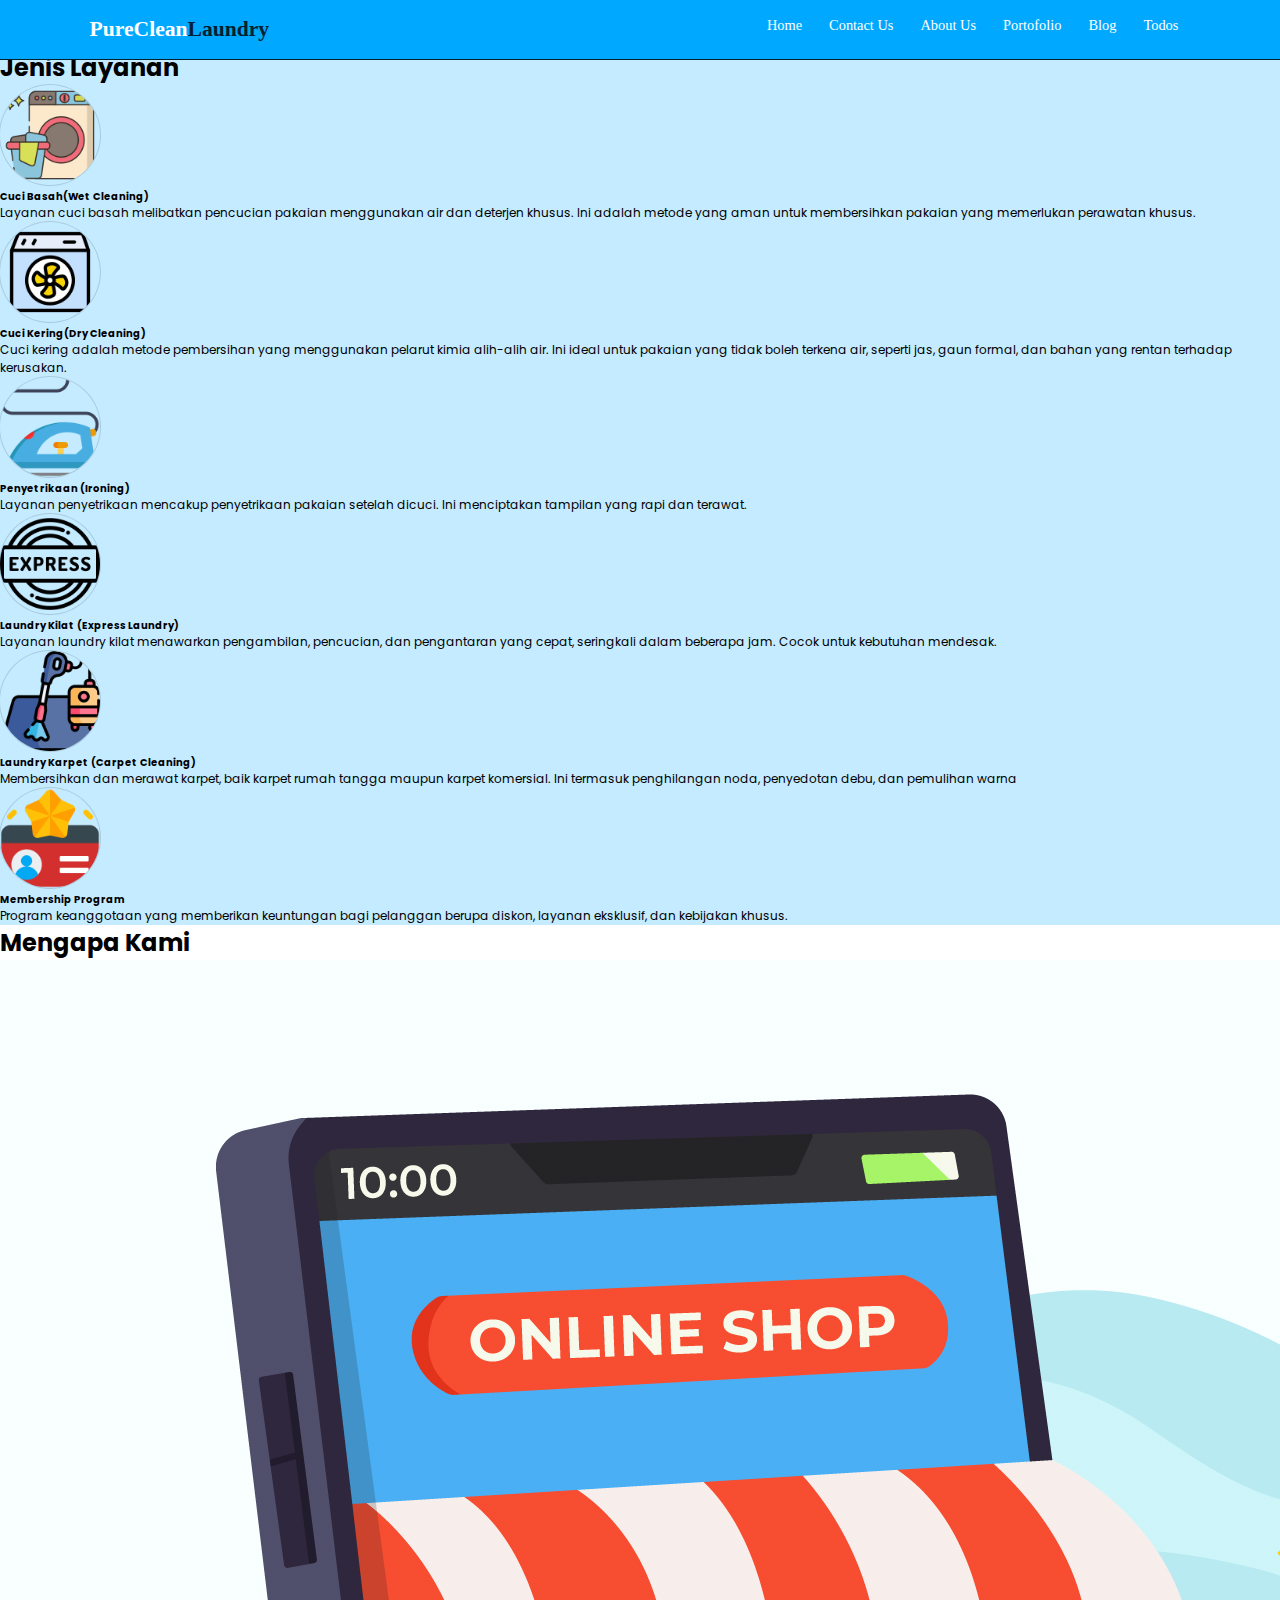
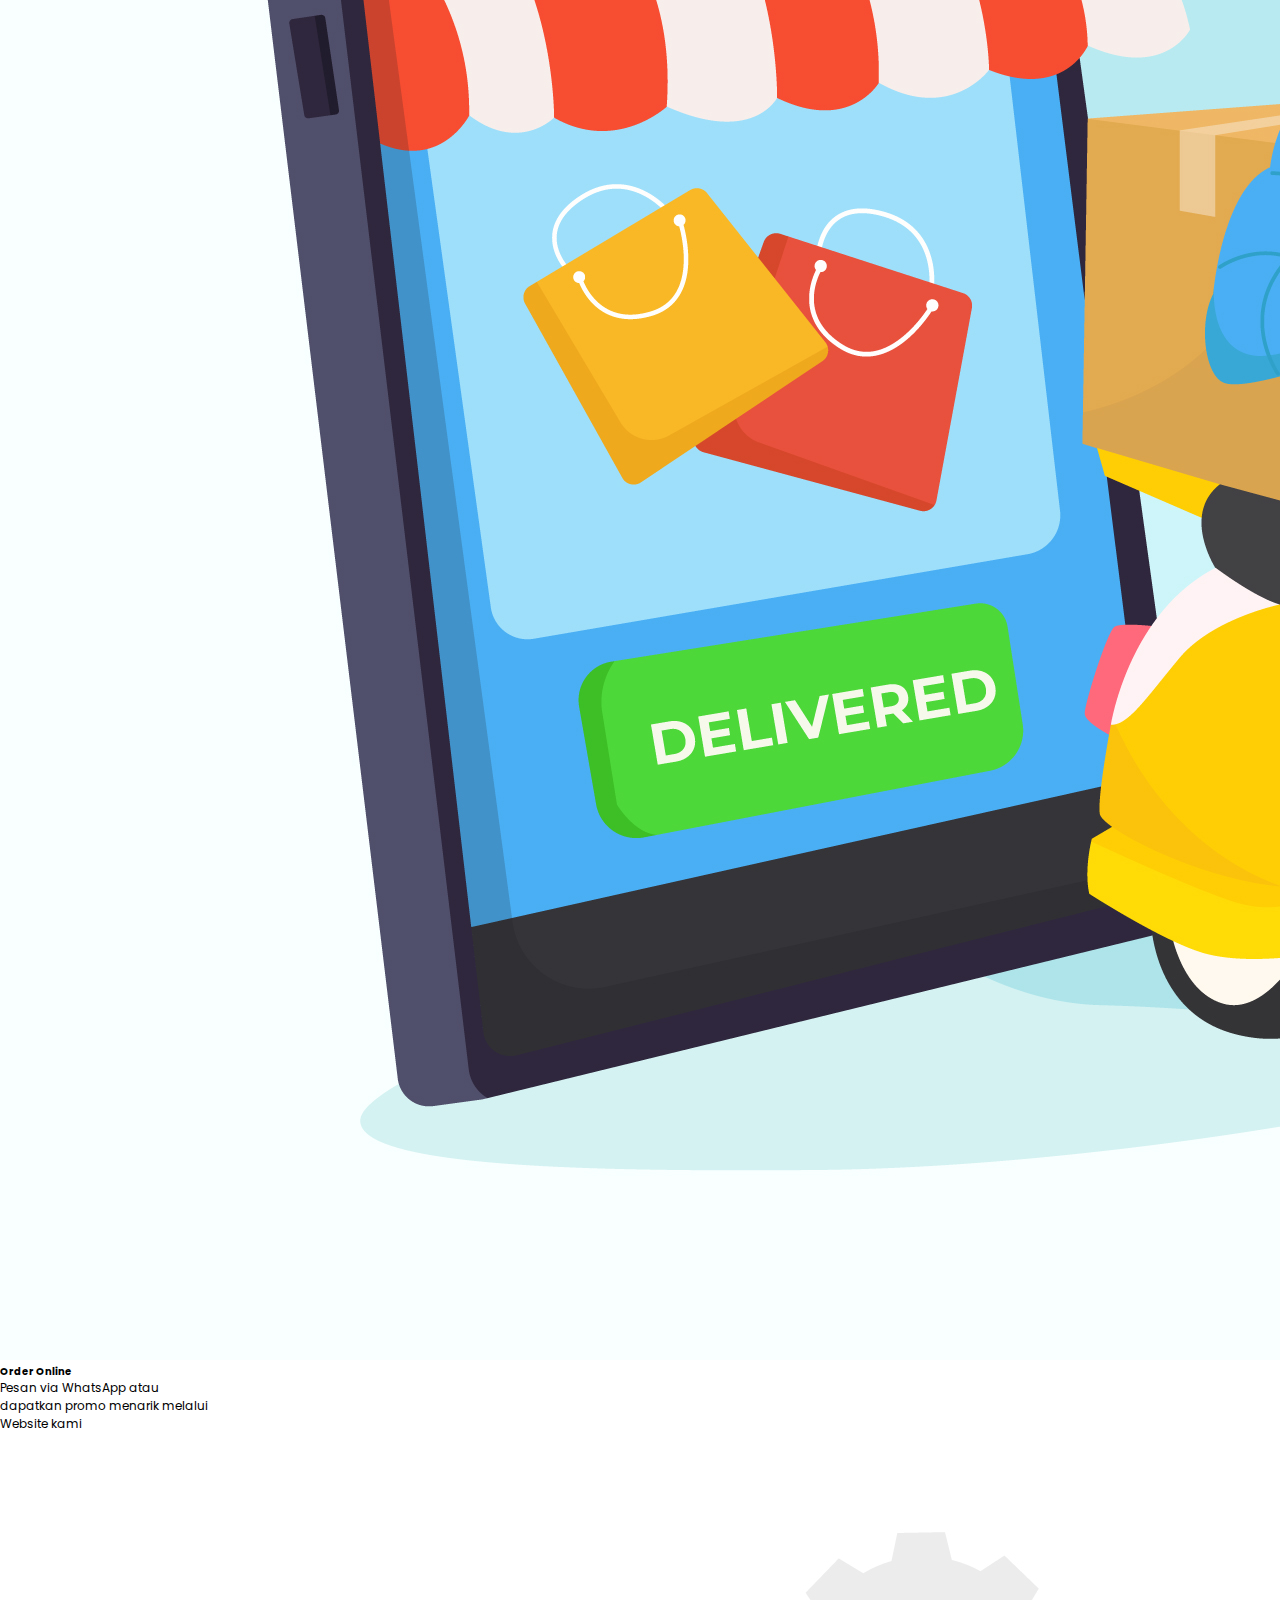
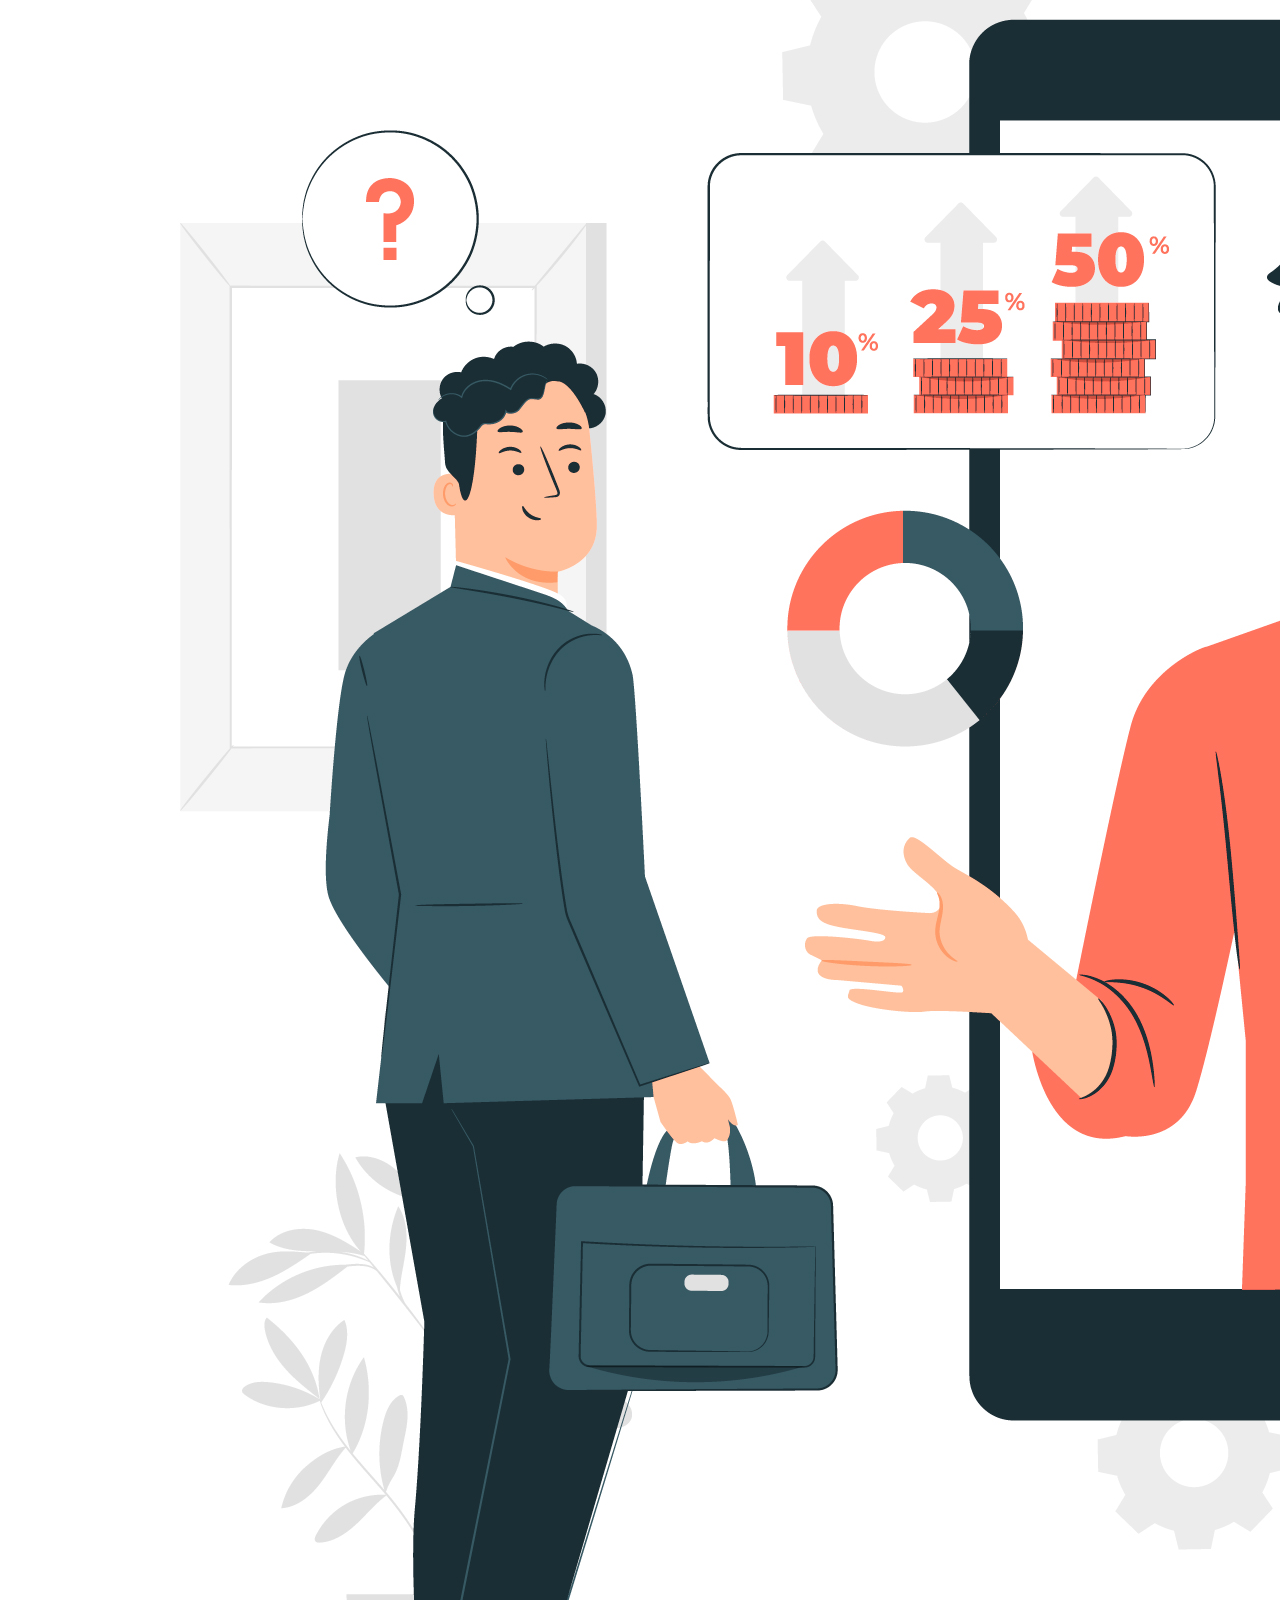
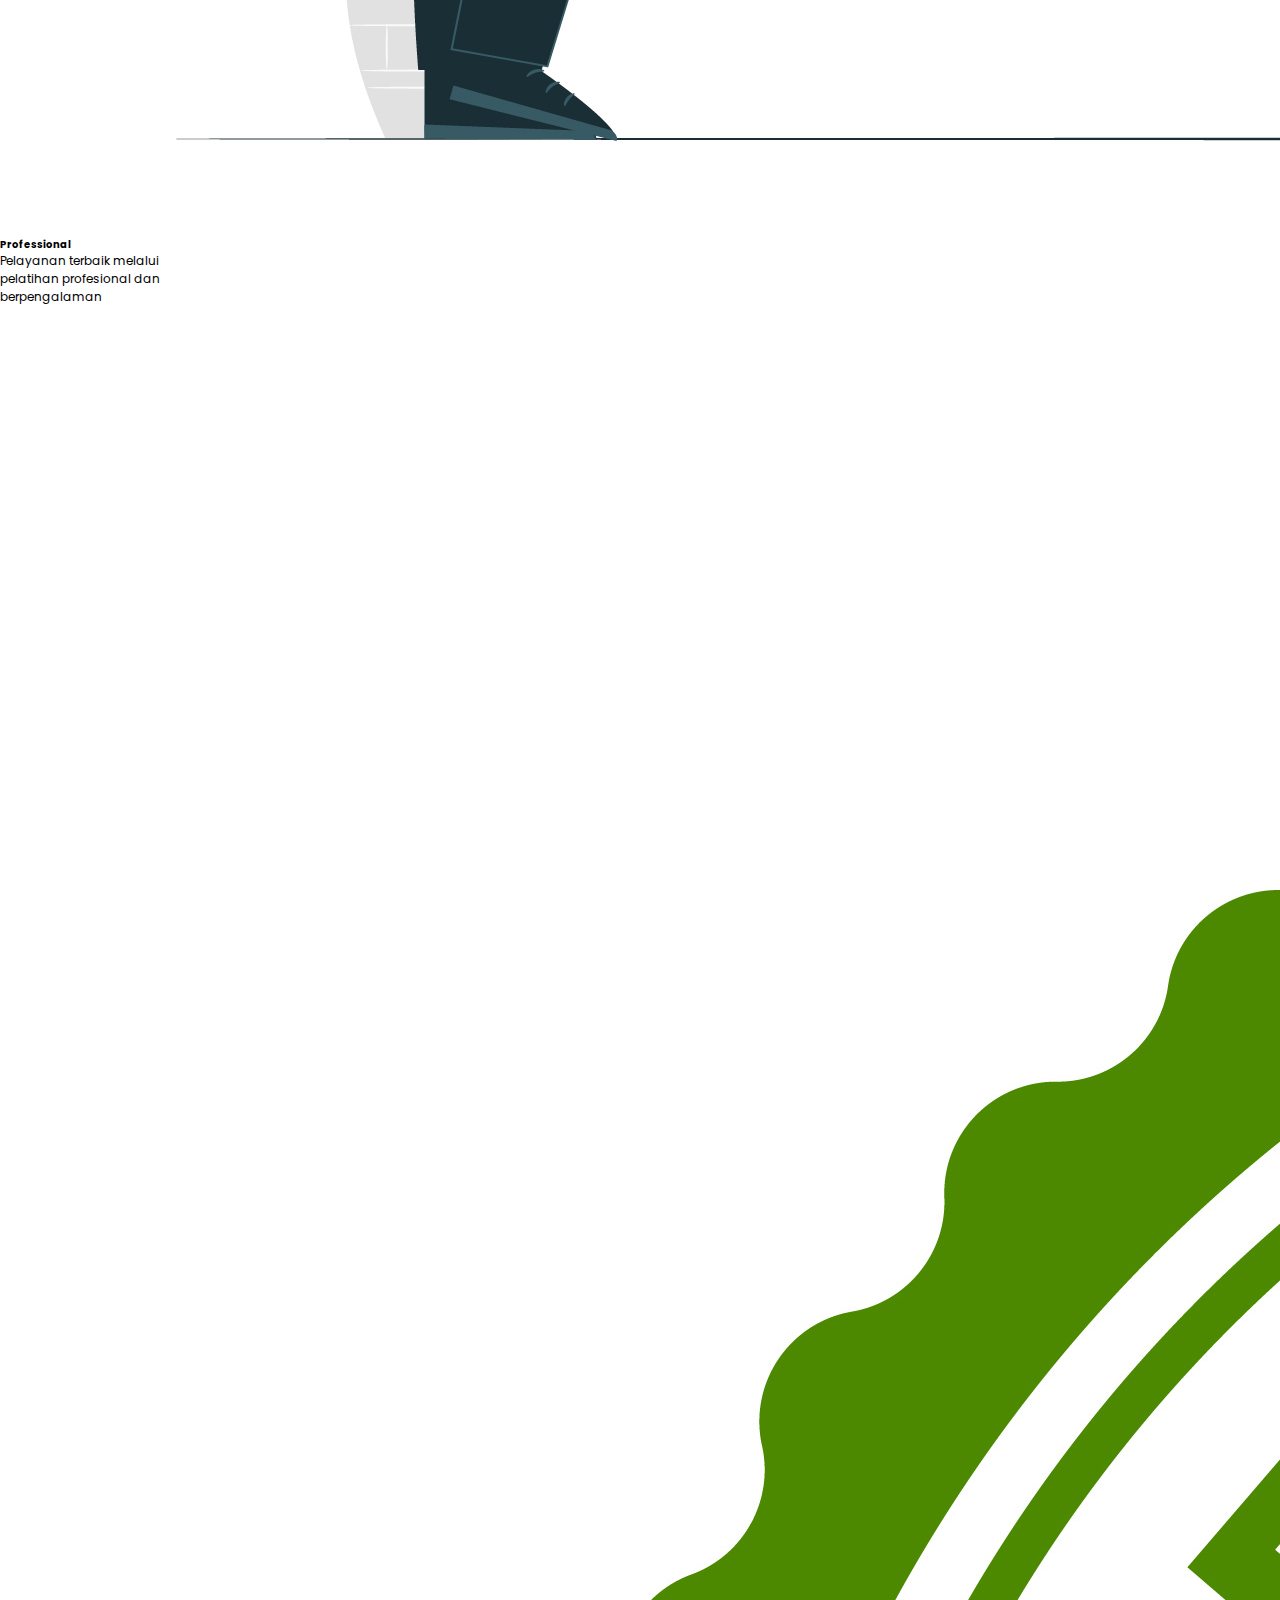
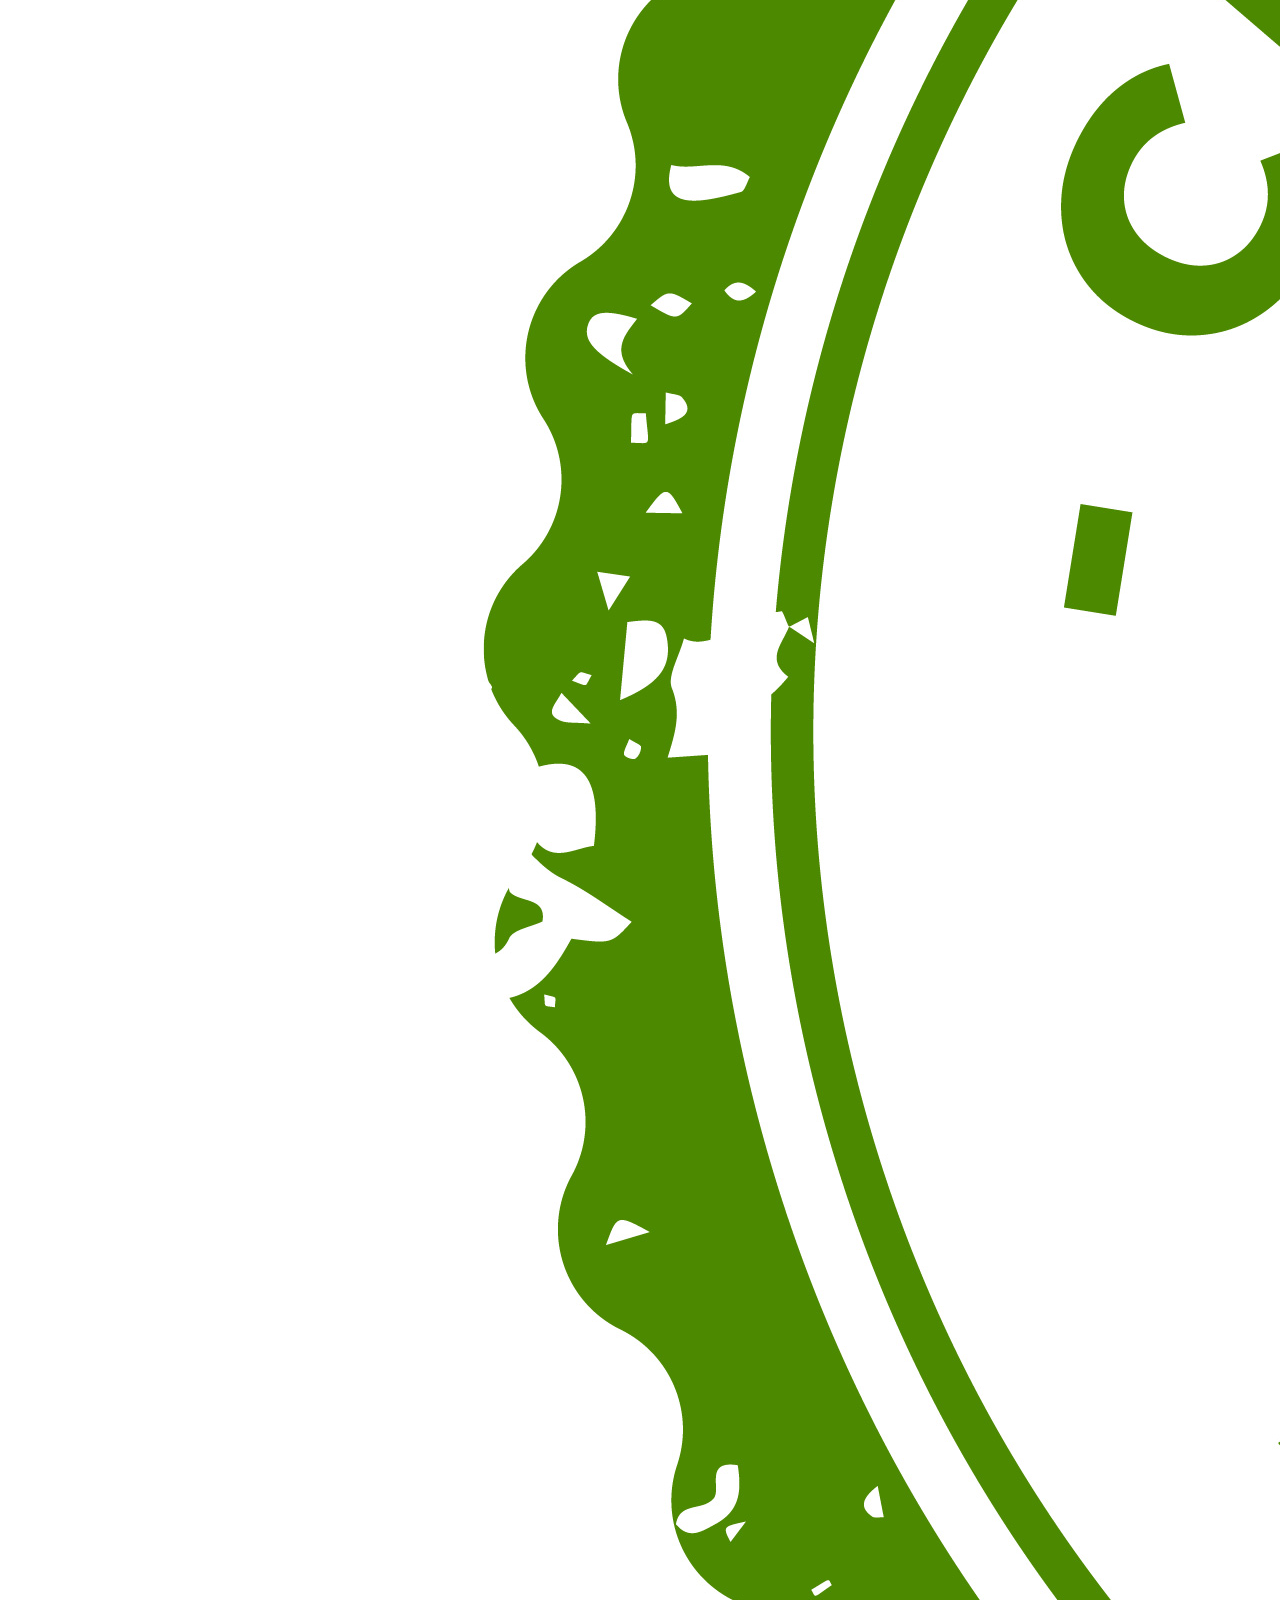
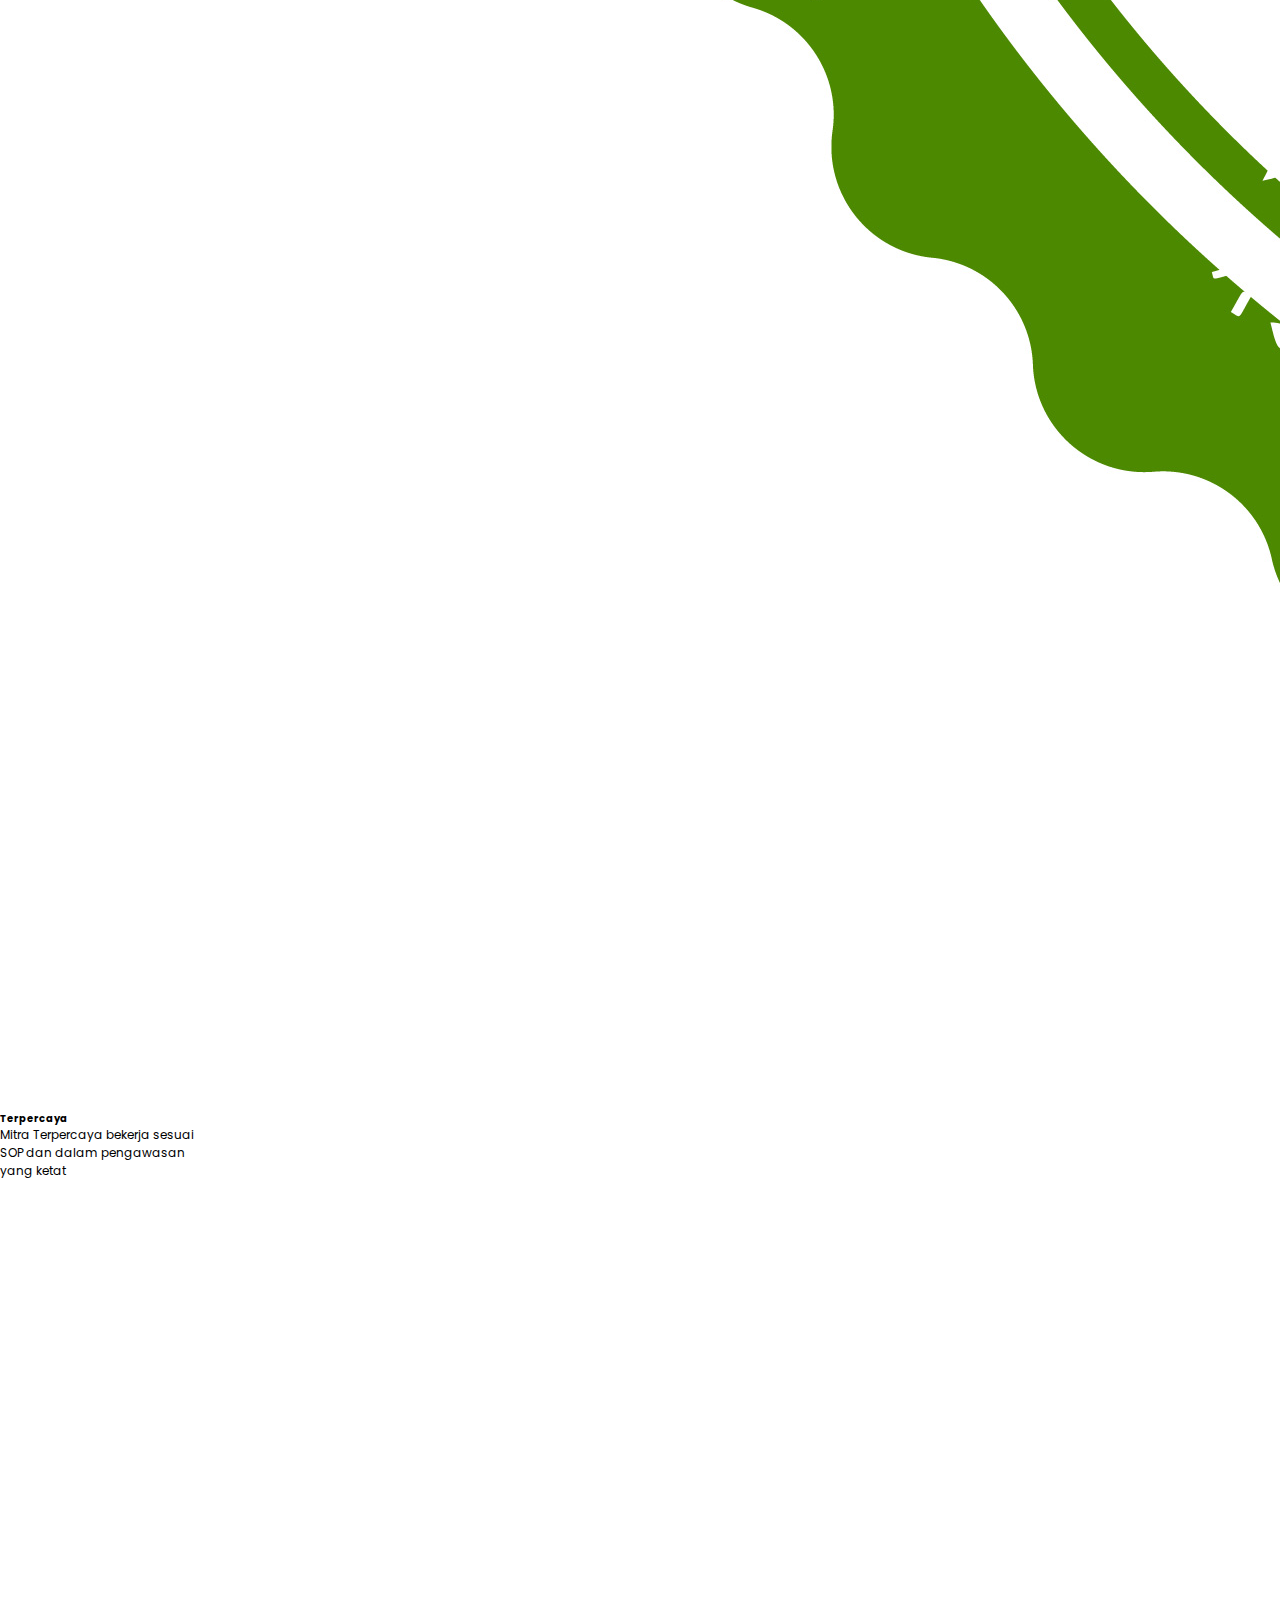
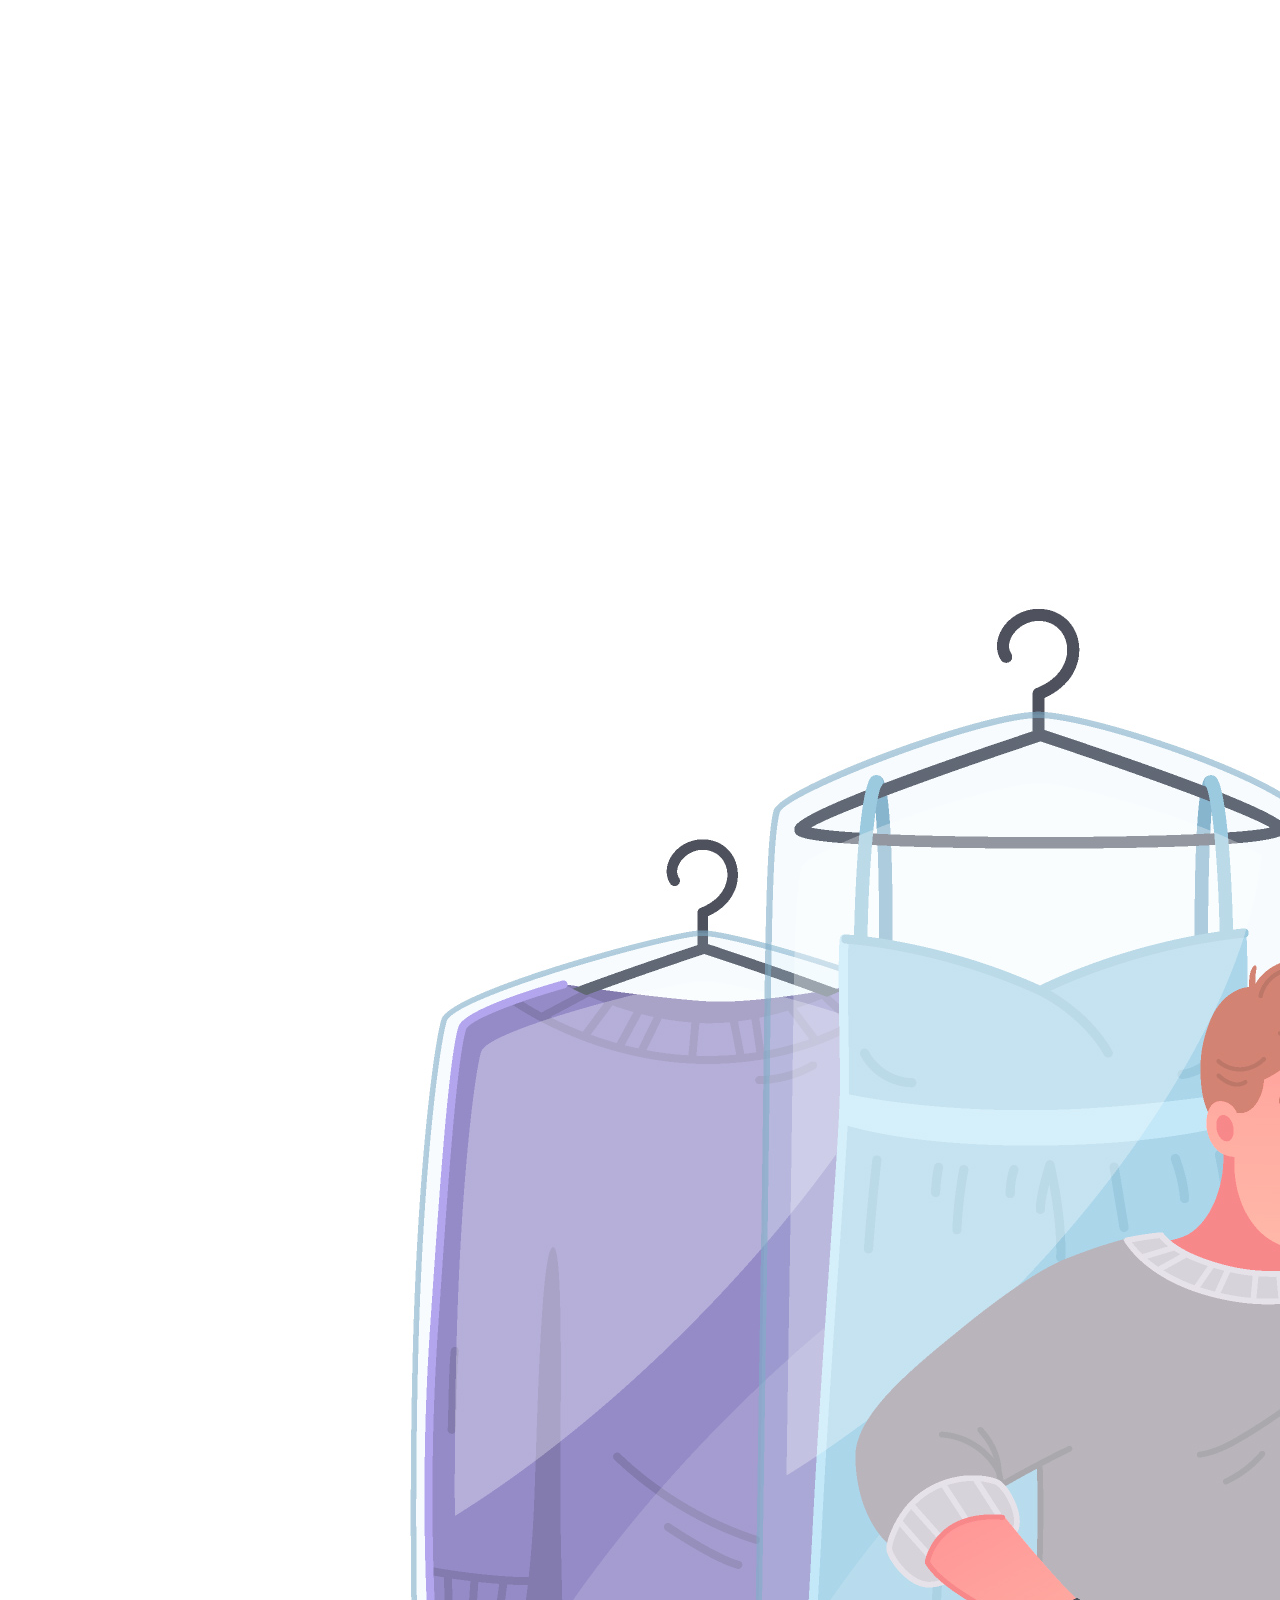
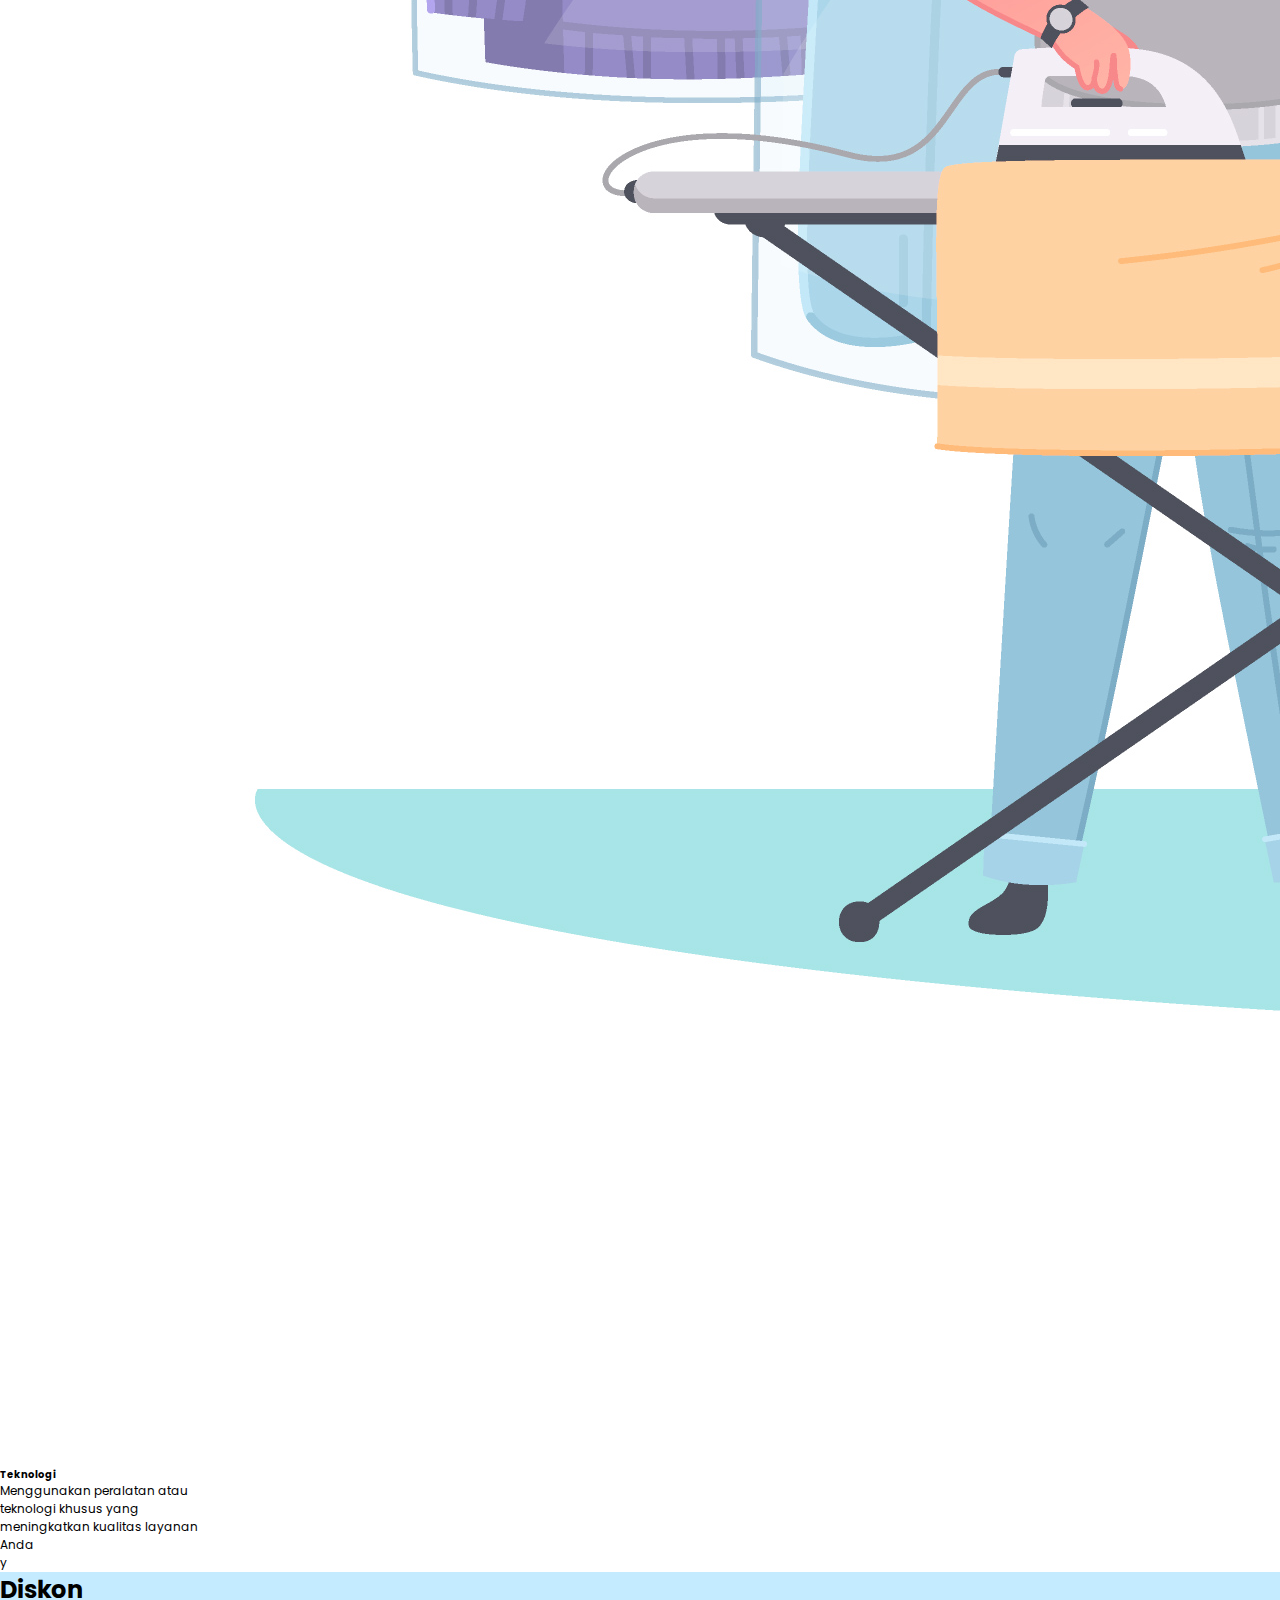
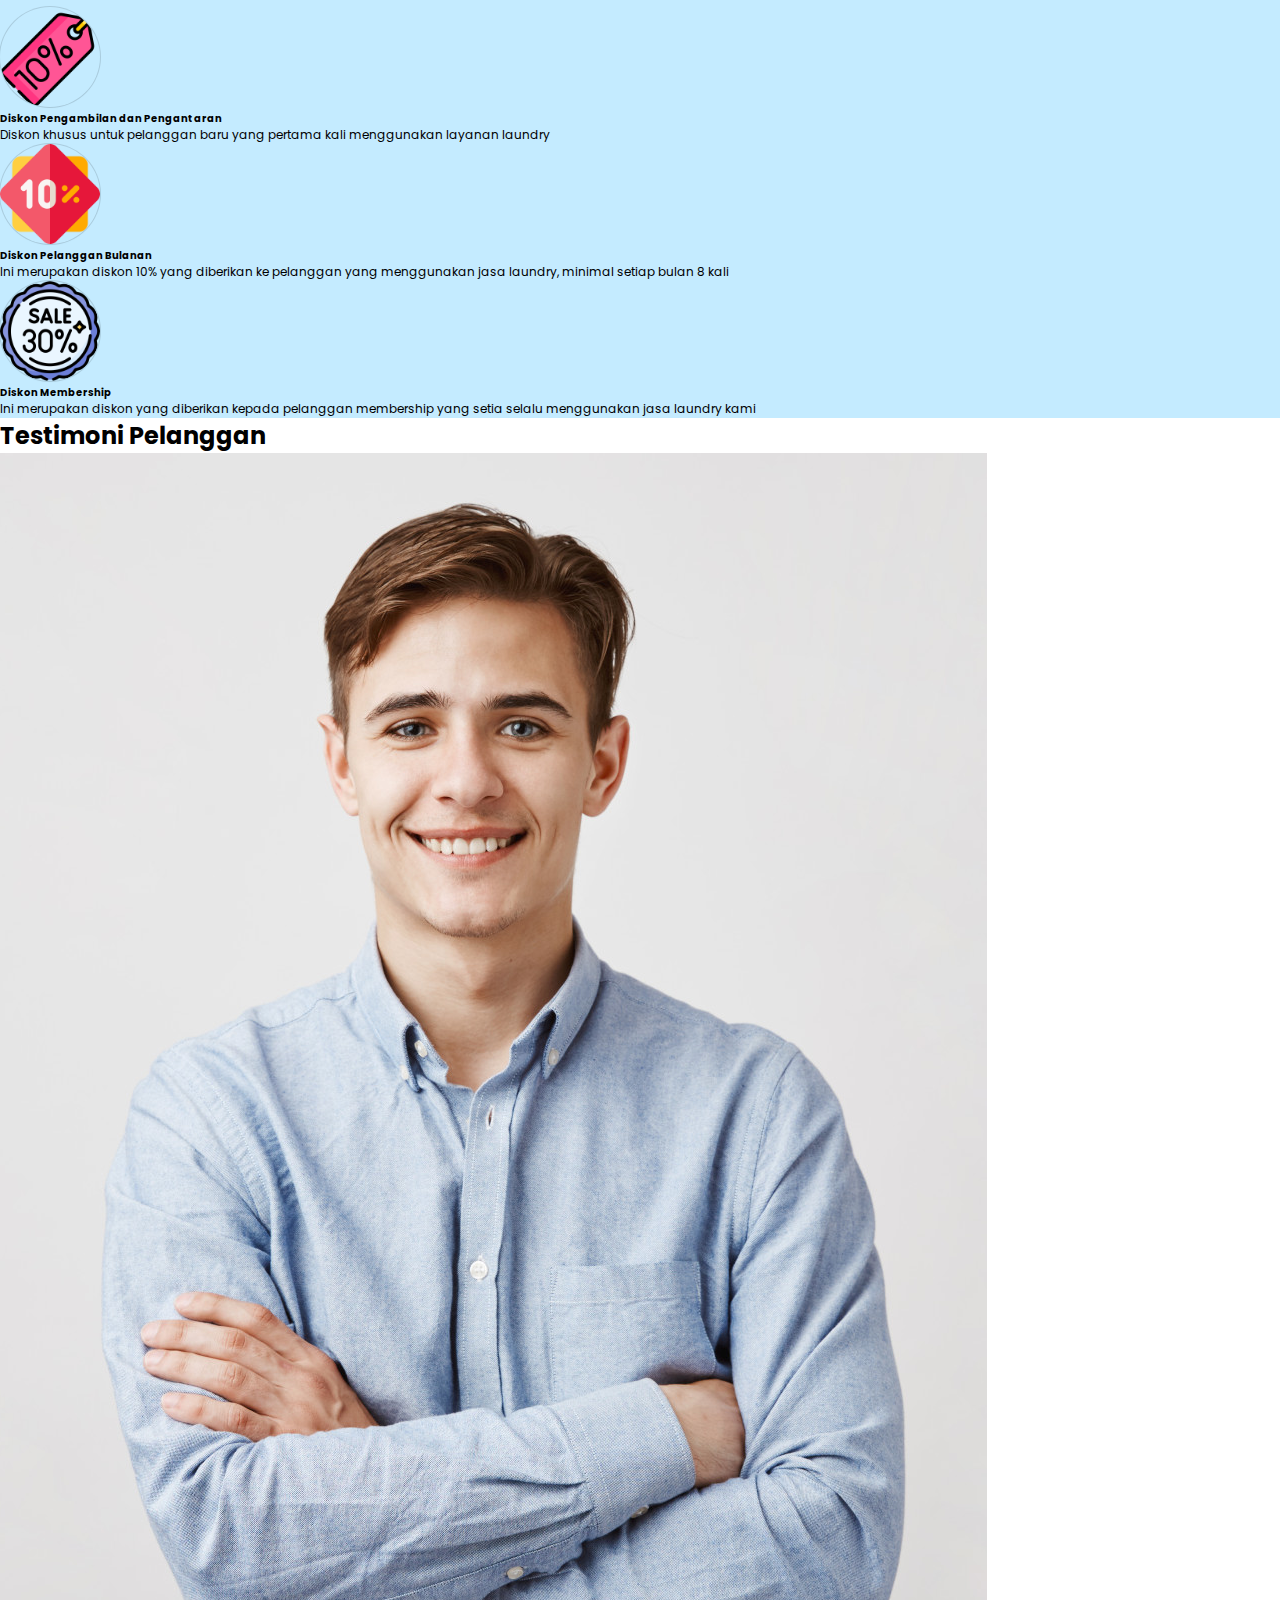
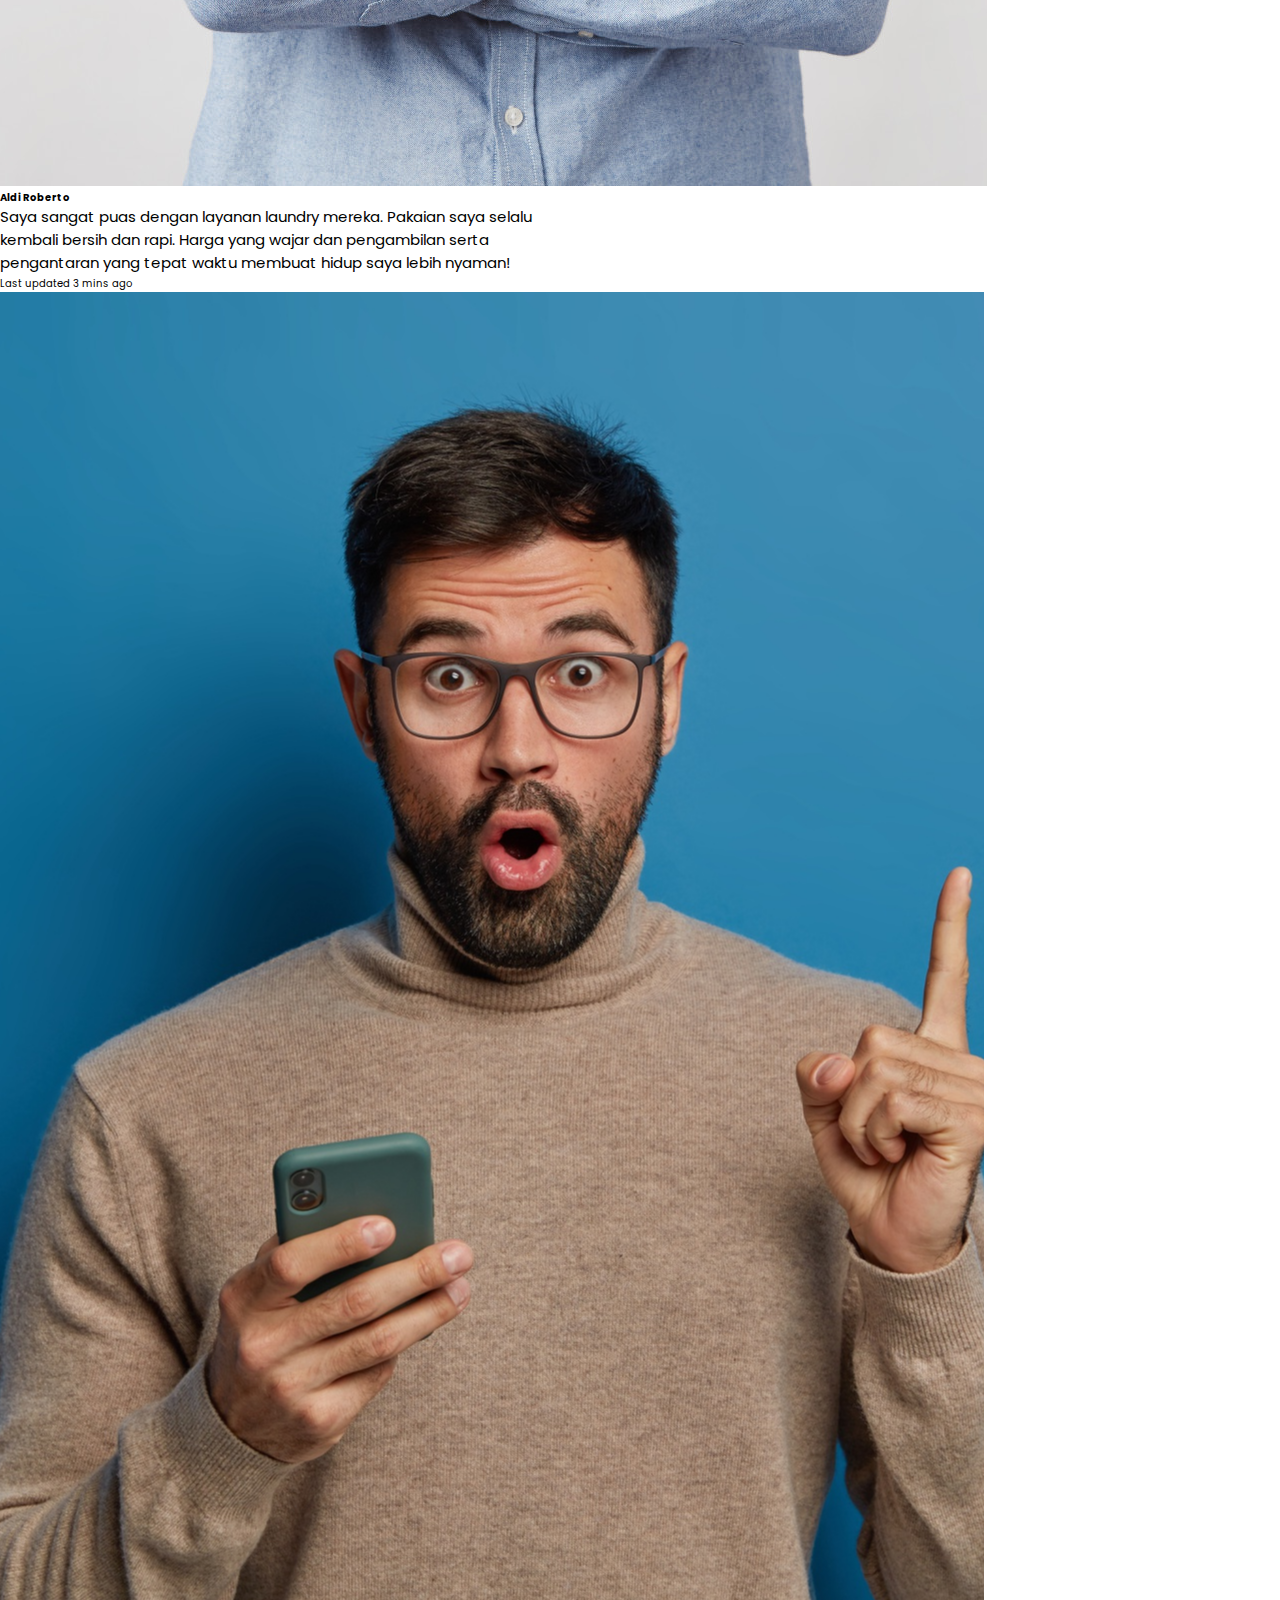
<file: pages/portfolio.html>
<!DOCTYPE html>
<html lang="en">
  <head>
    <meta charset="utf-8" />
    <meta name="viewport" content="width=device-width, initial-scale=1" />
    <title>Portfolio</title>
    <link
      href="https://cdn.jsdelivr.net/npm/bootstrap@5.3.2/dist/css/bootstrap.min.css"
      rel="stylesheet"
      integrity="sha384-T3c6CoIi6uLrA9TneNEoa7RxnatzjcDSCmG1MXxSR1GAsXEV/Dwwykc2MPK8M2HN"
      crossorigin="anonymous"
    />
    <link
      href="https://fonts.googleapis.com/css2?family=Poppins:wght@400;500;700&family=Viga&display=swap"
      rel="stylesheet"
    />
    <link rel="stylesheet" href="../style/style.css" />
  </head>
  <body>
    <!-- Navbar Start -->
    <nav class="navbar-LP">
      <a href="#" class="navbar-logo">PureClean<span>Laundry</span></a>
      <a href="#" id="hamburger-menu" class="navbar-samping"
        ><i data-feather="menu"></i
      ></a>

      <div class="navbar-menu">
        <a href="/index.html">Home</a>
        <a href="/pages/contact.html">Contact Us</a>
        <a href="/pages/about.html">About Us</a>
        <a href="/pages/portfolio.html">Portofolio</a>
        <a href="/pages/blog.html">Blog</a>
        <a href="/pages/todos.html">Todos</a>
      </div>
    </nav>
    <!-- Navbar End -->
    <section id="portfolio">
      <div class="jenis-layanan p-5 shadow-sm">
        <div class="container-lg">
          <h1 class="text-center fw-bold" style="margin-top: 50px">
            Jenis Layanan
          </h1>
          <div
            class="row row-cols-1 row-cols-md-2 row-cols-lg-3 text-center mt-4"
          >
            <div class="col">
              <img
                src="../images/layanan/1.png"
                alt=""
                class="img-layanan-set"
              />
              <h5 class="fw-bold pt-4">Cuci Basah(Wet Cleaning)</h5>
              <p>
                Layanan cuci basah melibatkan pencucian pakaian menggunakan air
                dan deterjen khusus. Ini adalah metode yang aman untuk
                membersihkan pakaian yang memerlukan perawatan khusus.
              </p>
            </div>
            <div class="col">
              <img
                src="../images/layanan/laundry.png"
                alt=""
                class="img-layanan-set"
              />
              <h5 class="fw-bold pt-4">Cuci Kering(Dry Cleaning)</h5>
              <p>
                Cuci kering adalah metode pembersihan yang menggunakan pelarut
                kimia alih-alih air. Ini ideal untuk pakaian yang tidak boleh
                terkena air, seperti jas, gaun formal, dan bahan yang rentan
                terhadap kerusakan.
              </p>
            </div>
            <div class="col">
              <img
                src="../images/layanan/ironing.png"
                alt=""
                class="img-layanan-set"
              />
              <h5 class="fw-bold pt-4">Penyetrikaan (Ironing)</h5>
              <p>
                Layanan penyetrikaan mencakup penyetrikaan pakaian setelah
                dicuci. Ini menciptakan tampilan yang rapi dan terawat.
              </p>
            </div>
            <div class="col">
              <img
                src="../images/layanan/express.png"
                alt=""
                class="img-layanan-set"
              />
              <h5 class="fw-bold pt-4">Laundry Kilat (Express Laundry)</h5>
              <p>
                Layanan laundry kilat menawarkan pengambilan, pencucian, dan
                pengantaran yang cepat, seringkali dalam beberapa jam. Cocok
                untuk kebutuhan mendesak.
              </p>
            </div>
            <div class="col">
              <img
                src="../images/layanan/power-washing.png"
                alt=""
                class="img-layanan-set"
              />
              <h5 class="fw-bold pt-4">Laundry Karpet (Carpet Cleaning)</h5>
              <p>
                Membersihkan dan merawat karpet, baik karpet rumah tangga maupun
                karpet komersial. Ini termasuk penghilangan noda, penyedotan
                debu, dan pemulihan warna
              </p>
            </div>
            <div class="col">
              <img
                src="../images/layanan/member-card.png"
                alt=""
                class="img-layanan-set"
              />
              <h5 class="fw-bold pt-4">Membership Program</h5>
              <p>
                Program keanggotaan yang memberikan keuntungan bagi pelanggan
                berupa diskon, layanan eksklusif, dan kebijakan khusus.
              </p>
            </div>
          </div>
        </div>
      </div>

      <div class="mengapa-kami p-5">
        <div class="container-lg">
          <h1 class="text-center fw-bold pb-4">Mengapa Kami</h1>
          <div class="row">
            <div class="col-lg-3">
              <div
                class="d-flex justify-content-center align-middle text-center"
              >
                <div class="card text-center" style="width: 18rem">
                  <img
                    src="../images/mengapa-kami/order-online.jpg"
                    class="card-img-top"
                    alt="..."
                  />
                  <h5 class="fw-bold fs-3 pt-3">Order Online</h5>
                  <div class="card-body text-center">
                    <p class="card-text">
                      Pesan via WhatsApp atau dapatkan promo menarik melalui
                      Website kami
                    </p>
                  </div>
                </div>
              </div>
            </div>
            <div class="col-lg-3">
              <div
                class="d-flex justify-content-center align-middle text-center"
              >
                <div class="card text-center" style="width: 18rem">
                  <img
                    src="../images/mengapa-kami/professional.jpg"
                    class="card-img-top"
                    alt="..."
                  />
                  <h5 class="fw-bold fs-3 pt-3">Professional</h5>
                  <div class="card-body text-center">
                    <p class="card-text">
                      Pelayanan terbaik melalui pelatihan profesional dan
                      berpengalaman
                    </p>
                  </div>
                </div>
              </div>
            </div>
            <div class="col-lg-3">
              <div
                class="d-flex justify-content-center align-middle text-center"
              >
                <div class="card text-center" style="width: 18rem">
                  <img
                    src="../images/mengapa-kami/terpercaya.jpg"
                    class="card-img-top"
                    alt="..."
                  />
                  <h5 class="fw-bold fs-3 pt-3">Terpercaya</h5>
                  <div class="card-body text- mb-3">
                    <p class="card-text">
                      Mitra Terpercaya bekerja sesuai SOP dan dalam pengawasan
                      yang ketat
                    </p>
                  </div>
                </div>
              </div>
            </div>
            <div class="col-lg-3">
              <div
                class="d-flex justify-content-center align-middle text-center"
              >
                <div class="card text-center" style="width: 18rem">
                  <img
                    src="../images/mengapa-kami/teknologi.jpg"
                    class="card-img-top"
                    alt="..."
                  />
                  <h5 class="fw-bold fs-3 pt-3">Teknologi</h5>
                  <div class="card-body text-center">
                    <p class="card-text">
                      Menggunakan peralatan atau teknologi khusus yang
                      meningkatkan kualitas layanan Anda
                    </p>
                  </div>
                </div>
              </div>
            </div>
          </div>
        </div>
      </div>
      y

      <div class="diskon p-5 shadow-sm">
        <div class="container-lg">
          <h1 class="text-center fw-bold">Diskon</h1>
          <div class="row text-center row-cols-1 row-cols-md-3">
            <div class="col">
              <img
                src="../images/diskon/10persen.png"
                alt=""
                class="img-layanan-set"
              />
              <h5 class="fw-bold pt-4">Diskon Pengambilan dan Pengantaran</h5>
              <p>
                Diskon khusus untuk pelanggan baru yang pertama kali menggunakan
                layanan laundry
              </p>
            </div>
            <div class="col">
              <img
                src="../images/diskon/10-percent.png"
                alt=""
                class="img-layanan-set"
              />
              <h5 class="fw-bold pt-4">Diskon Pelanggan Bulanan</h5>
              <p>
                Ini merupakan diskon 10% yang diberikan ke pelanggan yang
                menggunakan jasa laundry, minimal setiap bulan 8 kali
              </p>
            </div>
            <div class="col">
              <img
                src="../images/diskon/sale.png"
                alt=""
                class="img-layanan-set"
              />
              <h5 class="fw-bold pt-4">Diskon Membership</h5>
              <p>
                Ini merupakan diskon yang diberikan kepada pelanggan membership
                yang setia selalu menggunakan jasa laundry kami
              </p>
            </div>
          </div>
        </div>
      </div>

      <div class="testimoni-pelanggan mt-5">
        <div class="container-lg">
          <h1 class="text-center fw-bold pb-4">Testimoni Pelanggan</h1>
          <div class="col-lg-12 mb-5">
            <div
              id="testimonialCarousel"
              class="carousel slide"
              data-bs-ride="carousel"
            >
              <div class="carousel-inner">
                <!-- Testimonial 1 -->
                <div class="carousel-item active">
                  <div class="row d-flex justify-content-center">
                    <div class="col-md-5">
                      <div class="card mb-3" style="max-width: 540px">
                        <div class="row g-0">
                          <div class="col-lg-4">
                            <img
                              src="../images/testimoni/people-1.png"
                              class="img-fluid rounded-start"
                              alt="..."
                            />
                          </div>
                          <div class="col-lg-8">
                            <div class="card-body">
                              <h5 class="card-title fw-bold">Aldi Roberto</h5>
                              <p class="card-text-testimoni">
                                Saya sangat puas dengan layanan laundry mereka.
                                Pakaian saya selalu kembali bersih dan rapi.
                                Harga yang wajar dan pengambilan serta
                                pengantaran yang tepat waktu membuat hidup saya
                                lebih nyaman!
                              </p>
                              <p class="card-text">
                                <small class="text-body-secondary"
                                  >Last updated 3 mins ago</small
                                >
                              </p>
                            </div>
                          </div>
                        </div>
                      </div>
                    </div>
                  </div>
                </div>

                <!-- Testimonial 2 -->
                <div class="carousel-item">
                  <div class="row d-flex justify-content-center">
                    <div class="col-md-5">
                      <div class="card mb-3" style="max-width: 540px">
                        <div class="row g-0">
                          <div class="col-lg-4">
                            <img
                              src="../images/testimoni/people-2.png"
                              class="img-fluid rounded-start"
                              alt="..."
                            />
                          </div>
                          <div class="col-lg-8">
                            <div class="card-body">
                              <h5 class="card-title fw-bold">Erlang Purnama</h5>
                              <p class="card-text-testimoni">
                                Jasa laundry ini benar-benar mengagumkan. Mereka
                                tahu cara menghilangkan noda yang sulit dan
                                pakaian saya selalu harum. Saya tak perlu
                                khawatir lagi tentang mencuci baju.
                              </p>
                              <p class="card-text">
                                <small class="text-body-secondary"
                                  >Last updated 3 mins ago</small
                                >
                              </p>
                            </div>
                          </div>
                        </div>
                      </div>
                    </div>
                  </div>
                </div>

                <!-- Testimonial 3 -->
                <div class="carousel-item">
                  <div class="row d-flex justify-content-center">
                    <div class="col-md-5">
                      <div class="card mb-3" style="max-width: 540px">
                        <div class="row g-0">
                          <div class="col-lg-4">
                            <img
                              src="../images/testimoni/people-3.png"
                              class="img-fluid rounded-start"
                              alt="..."
                            />
                          </div>
                          <div class="col-lg-8">
                            <div class="card-body">
                              <h5 class="card-title fw-bold">Putri Nanda</h5>
                              <p class="card-text-testimoni">
                                Saya telah menjadi pelanggan setia mereka selama
                                bertahun-tahun. Layanan cepat, penanganan yang
                                hati-hati terhadap pakaian, dan staf yang ramah
                                membuat saya merasa dihargai.
                              </p>
                              <p class="card-text">
                                <small class="text-body-secondary"
                                  >Last updated 3 mins ago</small
                                >
                              </p>
                            </div>
                          </div>
                        </div>
                      </div>
                    </div>
                  </div>
                </div>

                <!-- Testimonial 4 -->
                <div class="carousel-item">
                  <div class="row d-flex justify-content-center">
                    <div class="col-md-5">
                      <div class="card mb-3" style="max-width: 540px">
                        <div class="row g-0">
                          <div class="col-lg-4">
                            <img
                              src="../images/testimoni/people-4.png"
                              class="img-fluid rounded-start"
                              alt="..."
                            />
                          </div>
                          <div class="col-lg-8">
                            <div class="card-body">
                              <h5 class="card-title fw-bold">Ihsaan Yazid</h5>
                              <p class="card-text-testimoni">
                                Saya sangat senang dengan promosi diskon yang
                                mereka tawarkan. Saya telah menghemat banyak
                                uang tanpa mengorbankan kualitas layanan. Terima
                                kasih!
                              </p>
                              <p class="card-text">
                                <small class="text-body-secondary"
                                  >Last updated 3 mins ago</small
                                >
                              </p>
                            </div>
                          </div>
                        </div>
                      </div>
                    </div>
                  </div>
                </div>
              </div>
              <a
                class="carousel-control-prev"
                href="#testimonialCarousel"
                role="button"
                data-bs-slide="prev"
              >
                <span
                  class="carousel-control-prev-icon"
                  aria-hidden="true"
                ></span>
                <span class="visually-hidden">Previous</span>
              </a>
              <a
                class="carousel-control-next"
                href="#testimonialCarousel"
                role="button"
                data-bs-slide="next"
              >
                <span
                  class="carousel-control-next-icon"
                  ariahidden="true"
                ></span>
                <span class="visually-hidden">Next</span>
              </a>
            </div>
          </div>
        </div>
      </div>
    </section>

    <!-- Footer -->
    <footer>
      <div class="container-lg">
        <div class="py-4">
          <div class="row">
            <div class="col-md-6 text-start">
              Copyright &copy; 2023 PT PureClean Laundry, All Right
            </div>
            <div class="col-md-6 text-end">Develop by Kelompok 1</div>
          </div>
        </div>
      </div>
    </footer>
    <!-- Akhir Footer -->

    <script
      src="https://cdn.jsdelivr.net/npm/bootstrap@5.3.2/dist/js/bootstrap.bundle.min.js"
      integrity="sha384-C6RzsynM9kWDrMNeT87bh95OGNyZPhcTNXj1NW7RuBCsyN/o0jlpcV8Qyq46cDfL"
      crossorigin="anonymous"
    ></script>
  </body>
</html>
</file>
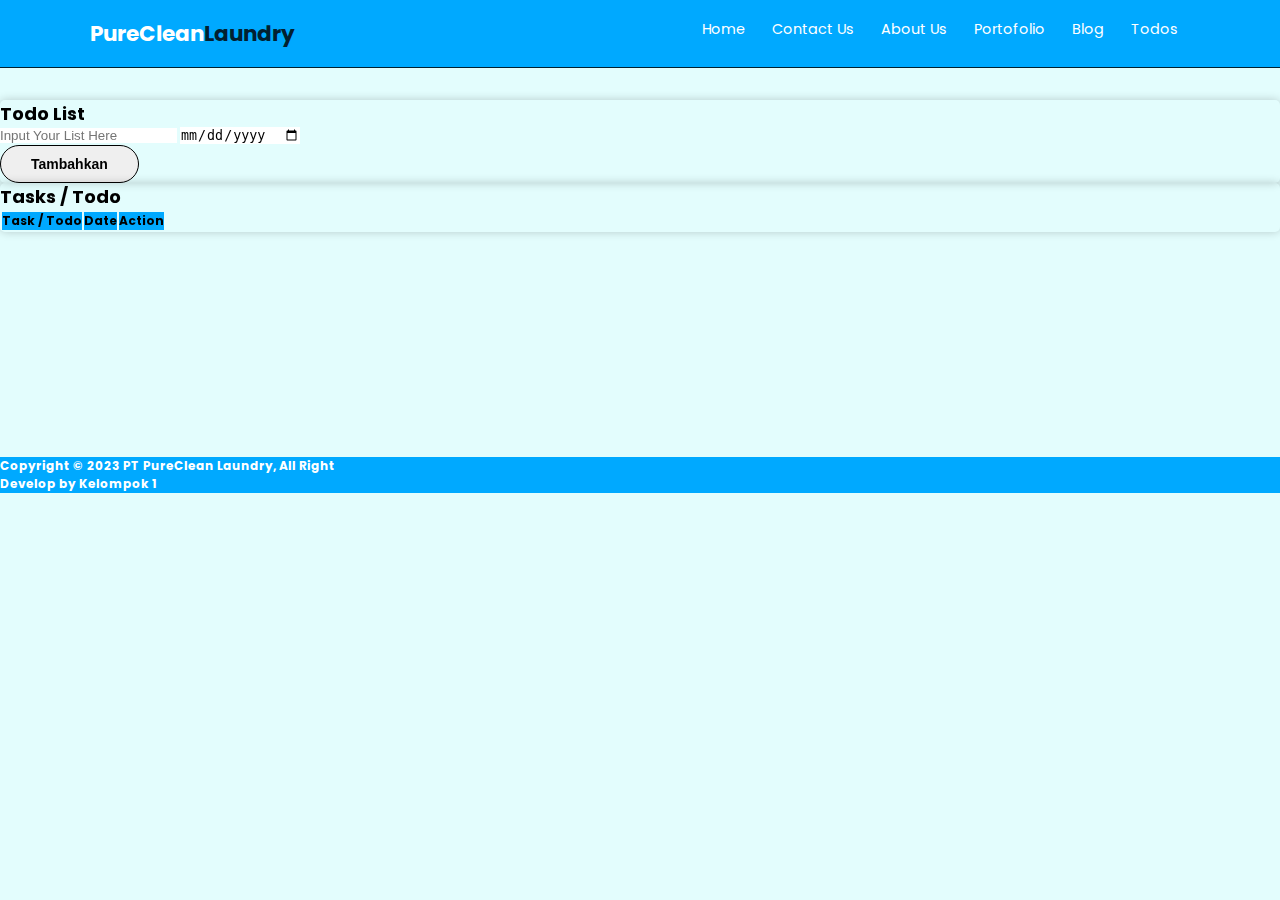
<file: pages/todos.html>
<!DOCTYPE html>
<html lang="en">
<head>
   <meta charset="UTF-8">
   <meta name="viewport" content="width=device-width, initial-scale=1.0">
   <link href="https://cdn.jsdelivr.net/npm/bootstrap@5.2.3/dist/css/bootstrap.min.css" rel="stylesheet" integrity="sha384-rbsA2VBKQhggwzxH7pPCaAqO46MgnOM80zW1RWuH61DGLwZJEdK2Kadq2F9CUG65" crossorigin="anonymous">
   <link href="https://fonts.googleapis.com/css2?family=Luckiest+Guy&family=Nunito+Sans:opsz@6..12&family=Poppins:wght@400;500&display=swap" rel="stylesheet">
   <link rel="stylesheet" href="https://unpkg.com/aos@next/dist/aos.css" />
   <link rel="stylesheet" href="/style/style.css" />
</head>
   <title>Todos</title>
</head>
<body class="todos-body">
       <!-- Navbar Start -->
    <nav class="navbar-LP">
      <a href="#" class="navbar-logo">PureClean<span>Laundry</span></a>
      <a href="#" id="hamburger-menu" class="navbar-samping"
        ><i data-feather="menu"></i
      ></a>

      <div class="navbar-menu">
        <a href="/index.html">Home</a>
        <a href="/pages/contact.html">Contact Us</a>
        <a href="/pages/about.html">About Us</a>
        <a href="/pages/portfolio.html">Portofolio</a>
        <a href="/pages/blog.html">Blog</a>
        <a href="/pages/todos.html">Todos</a>
      </div>
    </nav>
    <!-- Navbar End -->
  
   <section style="margin-top: 100px; margin-bottom: 225px;">
      <div class="container mt-3">
         <div class="row">
            <div class="col-lg-3"></div>
            <div class="col-lg-6">
               <div class="card card-todo" data-aos="fade-up" data-aos-delay="600">
                  <div class="text-center mt-3">
                     <h2>Todo List</h2>
                  </div>
                  <div class="card-body">
                     <input type="text" class="form-control mb-3" id="titleToDoList" placeholder="Input Your List Here"/>
                     <input type="date" class="form-control" id="dateToDoList" />
                     <div class="d-flex justify-content-center">
                        <button class="btn btn-read mt-3" id="addToDoList">Tambahkan
                        </button>
                     </div>
                  </div>
               </div>
            </div>
            <div class="col-lg-3"></div>
         </div>

         <div class="row mt-4">
            <div class="col-lg-3"></div>
            <div class="col-lg-6">
               <div class="card card-todo" data-aos="fade-up" data-aos-delay="700">
                  <div class="card-body">
                     <div class="align-middle text-center">
                        <h2>Tasks / Todo</h2>
                        <table class="table table-bordered">
                           <thead>
                              <tr>
                                 <th class="text-center align-middle" style="background-color: #00A9FF;color: black;  white-space:nowrap;">Task / Todo</th>
                                 <th class="text-center align-middle" style="background-color: #00A9FF;color: black;  white-space:nowrap;">Date</th>
                                 <th class="text-center align-middle" style="background-color: #00A9FF;color: black;  white-space:nowrap;">Action</th>
                              </tr>
                           </thead>
                           <tbody id="content-list">

                           </tbody>
                        </table>
                     </div>
                  </div>
               </div>
            </div>
            <div class="col-lg-3"></div>
         </div>
      </div>
   </section>

    <!-- Footer -->
    <footer>
      <div class="container-lg">
        <div class="py-4">
          <div class="row">
            <div class="col-md-6 text-start">
              Copyright &copy; 2023 PT PureClean Laundry, All Right
            </div>
            <div class="col-md-6 text-end">Develop by Kelompok 1</div>
          </div>
        </div>
      </div>
    </footer>
    <!-- Akhir Footer -->
    
   <script src="/js/todos.js"></script>
   <script src="https://unpkg.com/aos@next/dist/aos.js"></script>
   <script>
     AOS.init();
   </script>
   <script
     src="https://cdn.jsdelivr.net/npm/bootstrap@5.2.3/dist/js/bootstrap.bundle.min.js"
     integrity="sha384-kenU1KFdBIe4zVF0s0G1M5b4hcpxyD9F7jL+jjXkk+Q2h455rYXK/7HAuoJl+0I4"
     crossorigin="anonymous"
   ></script>
   
</body>

</html>
</file>
<file: style/style.css>
:root {
  --primary: #00a9ff;
  --bg: #fff;
  --biru-tua: #022030;
}

* {
  margin: 0;
  padding: 0;
  box-sizing: border-box;
  outline: none;
  border: none;
  text-decoration: none;
}

.about-body {
  font-family: "Poppins", sans-serif;
  background-color: #E3FDFD;
}

/* About Page */
.about-page {
  padding: 8rem 7% 1.4rem;
}

.about-page h2 {
  text-align: center;
  font-size: 2.6rem;
  margin-bottom: 3rem;
  color: var(--biru-tua);
}

.about-page h2 span {
  color: var(--primary);
}

.about-page .row .about-img img {
  width: 100%;
  height: 24rem;
  object-fit: cover;
  object-position: center;
}

.about-page .row .content h3 {
  font-size: 2rem;
  margin-bottom: 1rem;
  color: var(--biru-tua);
}

.about-page .row .content p {
  margin-bottom: 0.8rem;
  font-size: 1.4rem;
  font-weight: 100;
  line-height: 1.6;
}

.about-page .row-dua {
  display: flex;
  flex-wrap: wrap;
  justify-content: center;
}

.about-page .row-dua .about-card {
  text-align: center;
  margin: 4rem;
}

.about-page .row-dua .about-card img {
  border-radius: 50%;
  height: 10rem;
}

.about-page .row-dua .about-card .about-card-tittle {
  margin-top: 1rem auto 0.1rem;
  .body-LP {
    font-family: "Poppins", sans-serif;
  }
}

.body-LP {
  font-family: "Poppins", sans-serif;
}

/* Navbar */
.navbar-LP {
  display: flex;
  justify-content: space-between;
  align-items: center;
  padding: 1.4rem 7%;
  background-color: var(--primary);
  border-bottom: 1px solid #022030;
  position: fixed;
  top: 0;
  left: 0;
  right: 0;
  z-index: 9999;
}

.about-body {
  background-color: #e3fdfd;;
}

.navbar-LP .navbar-logo {
  font-size: 1.8rem;
  font-weight: 700;
  color: var(--bg);
  text-decoration: none;
}

.navbar-LP .navbar-logo span {
  color: #022030;
}

.navbar-LP .navbar-menu a {
  display: inline-block;
  font-size: 1.2rem;
  margin: 0 1rem;
  color: var(--bg);
  text-decoration: none;
}

.navbar-LP .navbar-menu a:hover {
  color: var(--biru-tua);
}

.navbar-LP .navbar-menu a::after {
  content: "";
  display: block;
  padding-bottom: 0.5rem;
  border-bottom: 0.1rem solid var(--biru-tua);
  transform: scaleX(0);
  transition: 0.2s linear;
}

.navbar-LP .navbar-menu a:hover:after {
  transform: scaleX(1);
}

.navbar-LP .navbar-extra a {
  color: #fff;
  margin: 0 0.5rem;
}

.navbar-LP .navbar-extra a:hover {
  color: var(--biru-tua);
}

#hamburger-menu {
  display: none;
}

/* Hero Section */
.hero {
  min-height: 100vh;
  display: flex;
  align-items: center;
  background-image: url("../images/Laundrybg.jpeg");
  background-repeat: no-repeat;
  background-size: cover;
  background-position: center;
}

.hero::after {
  content: "";
  display: block;
  position: absolute;
  width: 100%;
  height: 30%;
  bottom: 0;
  background: linear-gradient(
    0deg,
    rgb(205, 205, 212) 3%,
    rgba(255, 255, 255, 0) 55%
  );
}

.hero .content {
  padding: 1.4rem 7%;
  max-width: 60rem;
}

.hero .content h1 {
  font-size: 3.5rem;
  color: #fff;
  text-shadow: 1px 1px 3px rgba(1, 1, 1, 0.5);
  line-height: 1.2;
}

.hero .content h1 span {
  color: var(--primary);
}

.hero .content p {
  font-size: 1.6 rem;
  color: #fff;
  margin-top: 1rem;
  line-height: 1.4;
  font-weight: 100;
  text-shadow: 1px 1px 3px rgba(1, 1, 1, 0.5);
  /* mix-blend-mode: difference; */
}

.hero .content .cta {
  margin-top: 1rem;
  display: inline-block;
  padding: 1rem 3rem;
  font-size: 1.4rem;
  color: #fff;
  background-color: var(--primary);
  border-radius: 0.5rem;
  box-shadow: 1px 1px 3px rgba(1, 1, 3, 0.5);
  text-decoration: none;
}

.hero .content .cta :hover {
  color: var(--biru-tua);
}

footer {
  background-color: #00a9ff;
  color: white;
  font-weight: bold;
}

/* Media Queries */

/* Laptop */
@media (max-width: 1366px) {
  html {
    font-size: 75%;
  }
}

/* Tablet */
@media (max-width: 768px) {
  html {
    font-size: 62.5%;
  }

  #hamburger-menu {
    display: inline-block;
  }

  .navbar-LP .navbar-menu {
    position: absolute;
    top: 100%;
    right: -100%;
    background-color: var(--primary);
    width: 30rem;
    height: 100vh;
    transition: 0.3s;
  }

  .navbar-LP .navbar-menu.active {
    right: 0;
  }

  .navbar-LP .navbar-menu a {
    display: block;
    margin: 1.5rem;
    padding: 0.5rem;
    font-size: 2rem;
  }

  .navbar-LP .navbar-menu a::after {
    transform-origin: 0 0;
  }

  .navbar-LP .navbar-menu a:hover:after {
    transform: scaleX(0.2);
  }
}
/* Mobile Phone */
@media (max-width: 450px) {
  html {
    font-size: 55%;
  }
}

#portfolio {
  font-family: "Poppins", sans-serif;
}

.jenis-layanan,
.diskon {
  background-color: #00aaff3b;
}
.img-layanan-set {
  width: 100px;
  height: 100px;
  border-radius: 100%;
  box-shadow: rgba(0, 0, 0, 0.02) 0px 1px 3px 0px,
    rgba(27, 31, 35, 0.15) 0px 0px 0px 1px;
}

.card-text-testimoni {
  font-size: 15px;
}

.blog-grid {
  display: grid;
  grid-template-columns: repeat(auto-fill, minmax(300px, 1fr));
  grid-gap: 20px;
}

.blog-card {
  border: 1px solid #e0e0e0;
  border-radius: 4px;
  overflow: hidden;
  box-shadow: 0 2px 5px rgba(0, 0, 0, 0.1);
  position: relative;
  transition: transform 0.2s ease;
}

.blog-card:hover {
  transform: scale(1.05);
  box-shadow: 0 5px 15px rgba(0, 0, 0, 0.2), 0 0 20px #00a9ff;
}

.blog-img {
  width: 100%;
  max-height: 200px;
  object-fit: cover;
}

.blog-content {
  padding: 20px;
}

.blog-title {
  font-size: 1.25rem;
  font-weight: bold;
  margin-bottom: 10px;
}

.blog-date {
  font-size: 0.875rem;
  color: #777;
}

.blog-laundry {
  font-family: "Poppins", sans-serif;
  margin-bottom: 2rem;
}

.btn-read {
  display: block;
  text-align: center;
  text-decoration: none;
  font-size: 14px;
  color: #000;
  font-weight: 600;
  border: 1px solid black;
  border-radius: 25px;
  padding: 10px 30px;
  transition: background-color 0.3s, color 0.3s;
}

.btn-read:hover {
  background-color: black;
  color: white;
}

.todos-body {
  font-family: "Poppins", sans-serif;
  background-color: #e3fdfd;
}

.card-todo {
  box-shadow: 0px 0px 10px rgba(0, 0, 0, 0.2);
  border-radius: 5px;
}

.blog-cardd {
  border: 1px solid #000000;
  border-radius: 20px;
  margin-top: 100px;
  overflow: hidden;
  box-shadow: 0 2px 5px rgba(0, 0, 0, 0.1);
  position: relative;
  transition: transform 0.5s ease;
}

.blog-cardd:hover {
  transform: scale(1.05);
  box-shadow: 0 5px 10px rgba(0, 0, 0, 0.2), 0 0 10px #00A9FF;
}

#contact-body{
  background-color: #E3FDFD;
}

.blog-body{
  background-color: #E3FDFD;
}
</file>
